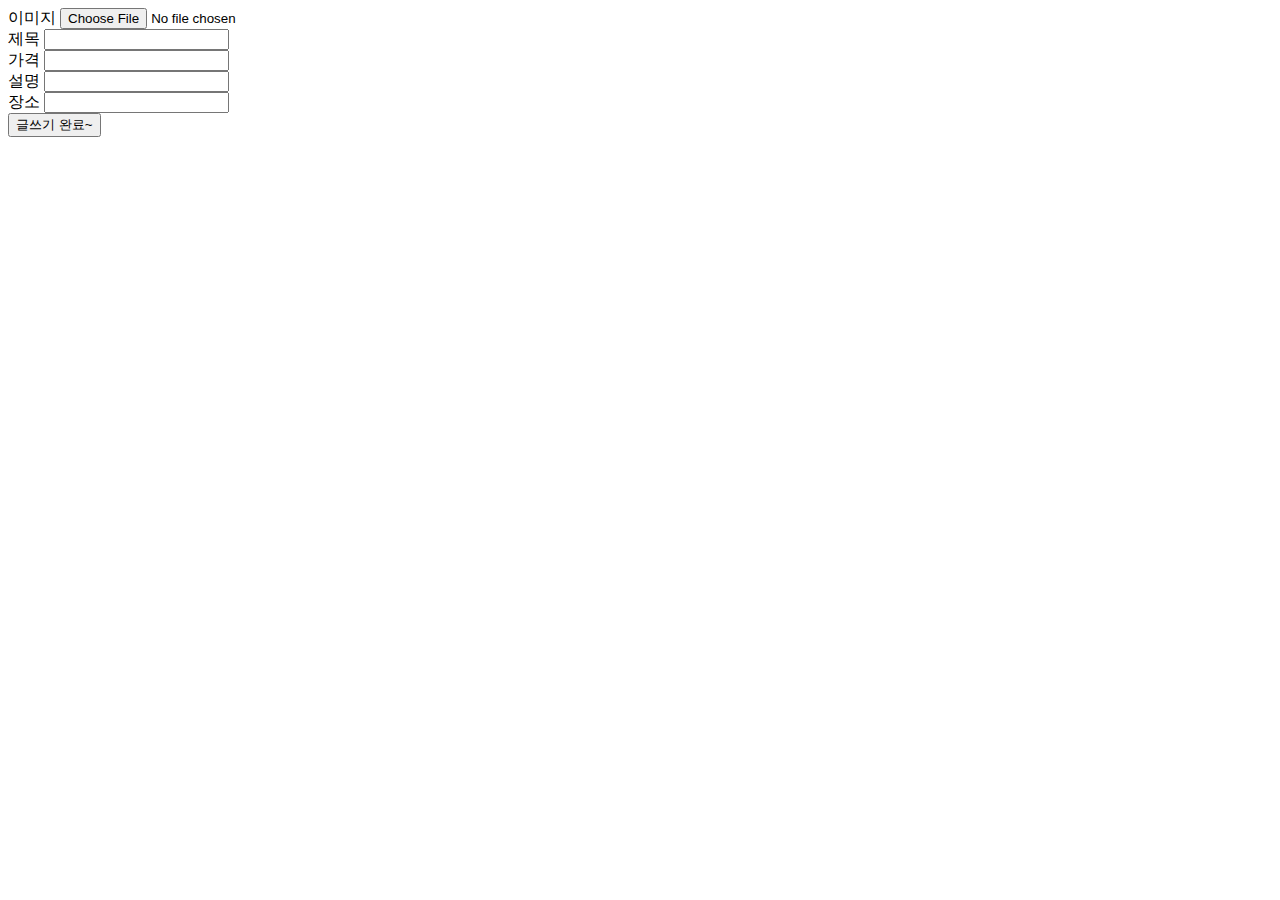
<file: 1주차/Carrot-Market/frontend/write.html>
<!DOCTYPE html>
<html lang="en">
  <head>
    <meta charset="UTF-8" />
    <meta name="viewport" content="width=device-width, initial-scale=1.0" />
    <title>글쓰기 페이지입니다.</title>
  </head>
  <body>
  <form id="write-form">
    <div>
    <label for="image">이미지</label>
    <input type="file" id="image" name="image" />
    </div>
    <div>
    <label for="title">제목</label>
    <input type="text" id="title" name="title" />
    </div>
    <div></div><label for="price">가격</label>
    <input type="number" title="price" name="price" />
    </div>
    <div></div><label for="description">설명</label>
    <input type="text" title="description" name="description" />
    </div>
    <div></div><label for="place">장소</label>
    <input type="text" title="place" name="place" />
    </div>
    <div>
      <button type="submit">글쓰기 완료~</button>
    </div>
  </form>
  <script src="write.js"></script>
  </body>
</html>
</file>
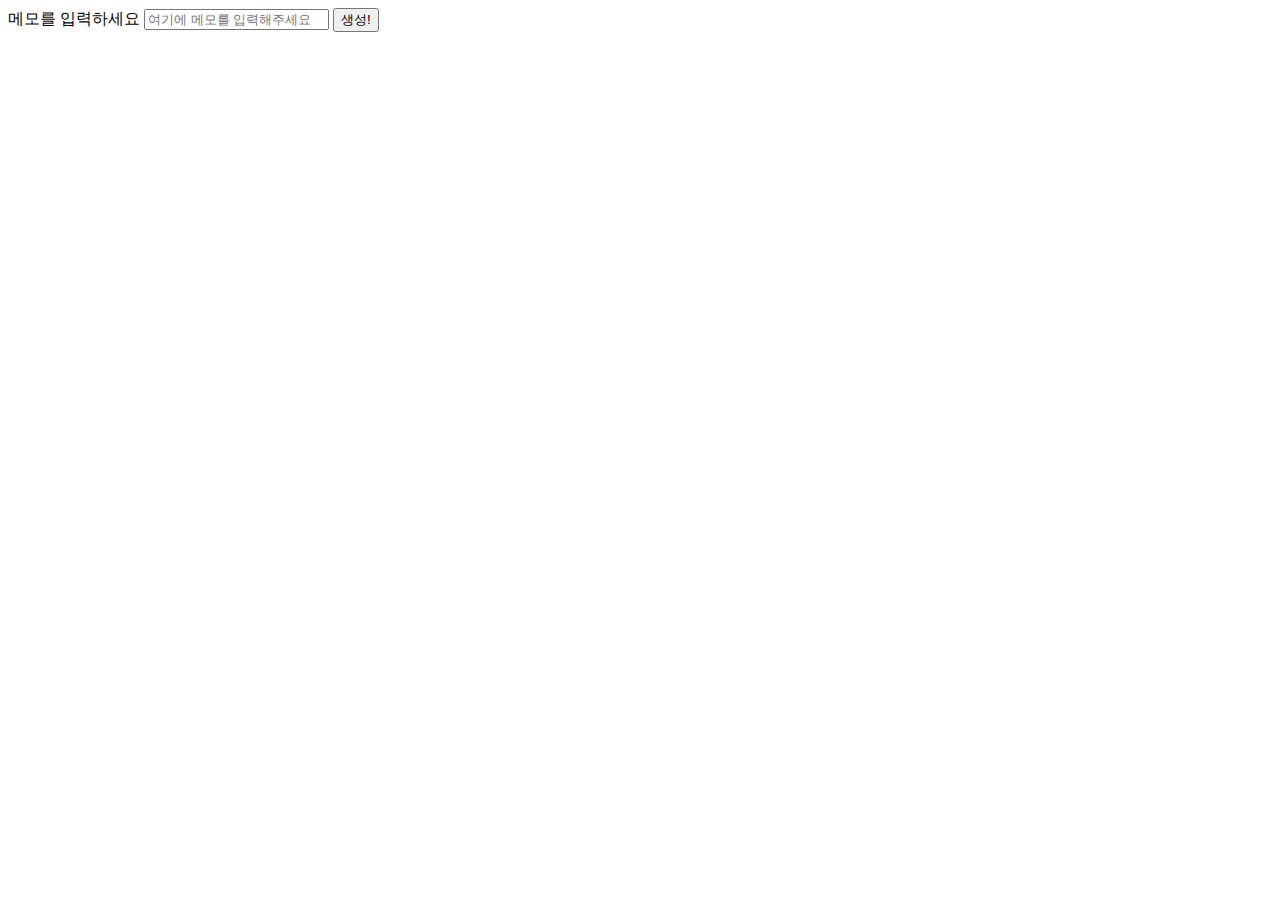
<file: 1주차/Memo/static/indexl.html>
<!DOCTYPE html>
<html lang="en">
  <head>
    <meta charset="UTF-8" />
    <meta name="viewport" content="width=device-width, initial-scale=1.0" />
    <title>Awesome Memo</title>
  </head>
  <body>
    <form id="memo-form">
      <label for="memo-input">메모를 입력하세요</label>
      <input
        type="text"
        id="memo-input"
        placeholder="여기에 메모를 입력해주세요"
        required
      />
      <button id="memo-submit" type="submit">생성!</button>
    </form>
    <ul></ul>
    <script src="app.js"></script>
  </body>
</html>
</file>
